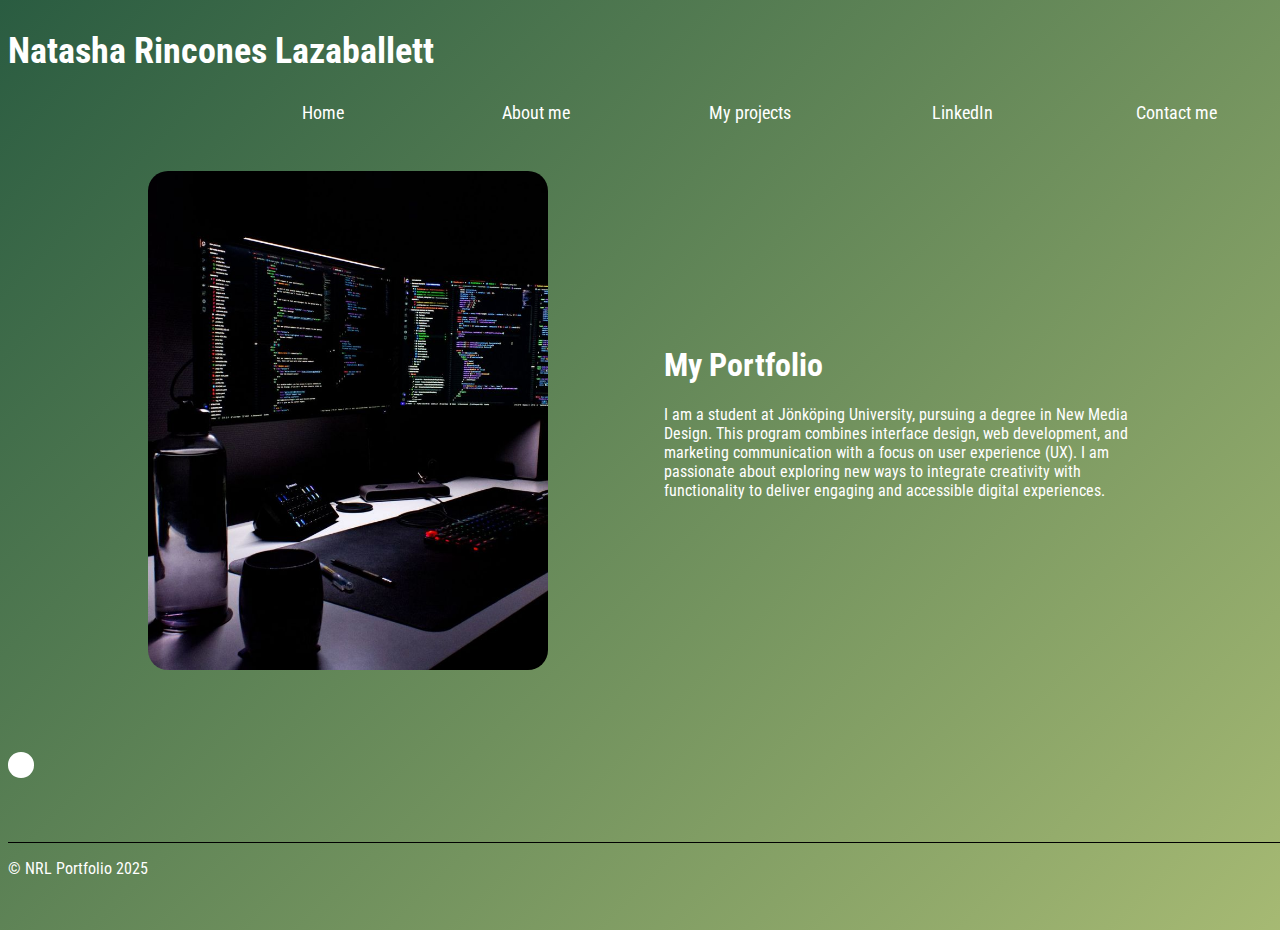
<file: index.html>
<!DOCTYPE html>
<html lang="en">

<head>
    <meta charset="UTF-8">
    <meta name="viewport" content="width=device-width, initial-scale=1.0">
    <title>NRL</title>
    <link rel="stylesheet" href="css/main.css">
    <link rel="preconnect" href="https://fonts.googleapis.com">
<link rel="preconnect" href="https://fonts.gstatic.com" crossorigin>
<link 
href="https://fonts.googleapis.com/css2?family=Roboto+Condensed:ital,wght@0,100..900;1,100..900&display=swap" 
rel="stylesheet">
</head>

<body>
    <header>
        <a href="index.html" class="logo">
            <H2>Natasha Rincones Lazaballett</H2>
        <nav>
            <ul>
                <a href="index.html">
                    <li>Home</li>
                </a>
                <a href="about.html">
                    <li>About me</li>
                </a>
                <a href="projects.html">
                    <li>My projects</li>
                </a>
                <a href="https://www.linkedin.com/in/natasha-rincones-lazaballett/">
                    <li>LinkedIn</li>
                </a>
                <a href="contact.html">
                    <li>Contact me</li>
                </a>
            </ul>
        </nav>
    </header>
    <div class="content">
        <main class="grid-container">
            <img class="main-img" src="img/setup.jpg" alt="Picture of a computer setup">
            <div class="text-content">
                <h1>My Portfolio</h1>
                <p>I am a student at Jönköping University, pursuing a degree in New Media Design. 
                This program combines interface design, web development, and marketing communication with a focus on user experience (UX). 
                I am passionate about exploring new ways to integrate creativity with functionality to deliver engaging and accessible digital experiences.
                </p>
            </div>
        </main>
    <section class="bouncing-circle"></section>
    <footer>
        <p> © NRL Portfolio 2025</p>
    </footer>
</body>

</html>
</file>
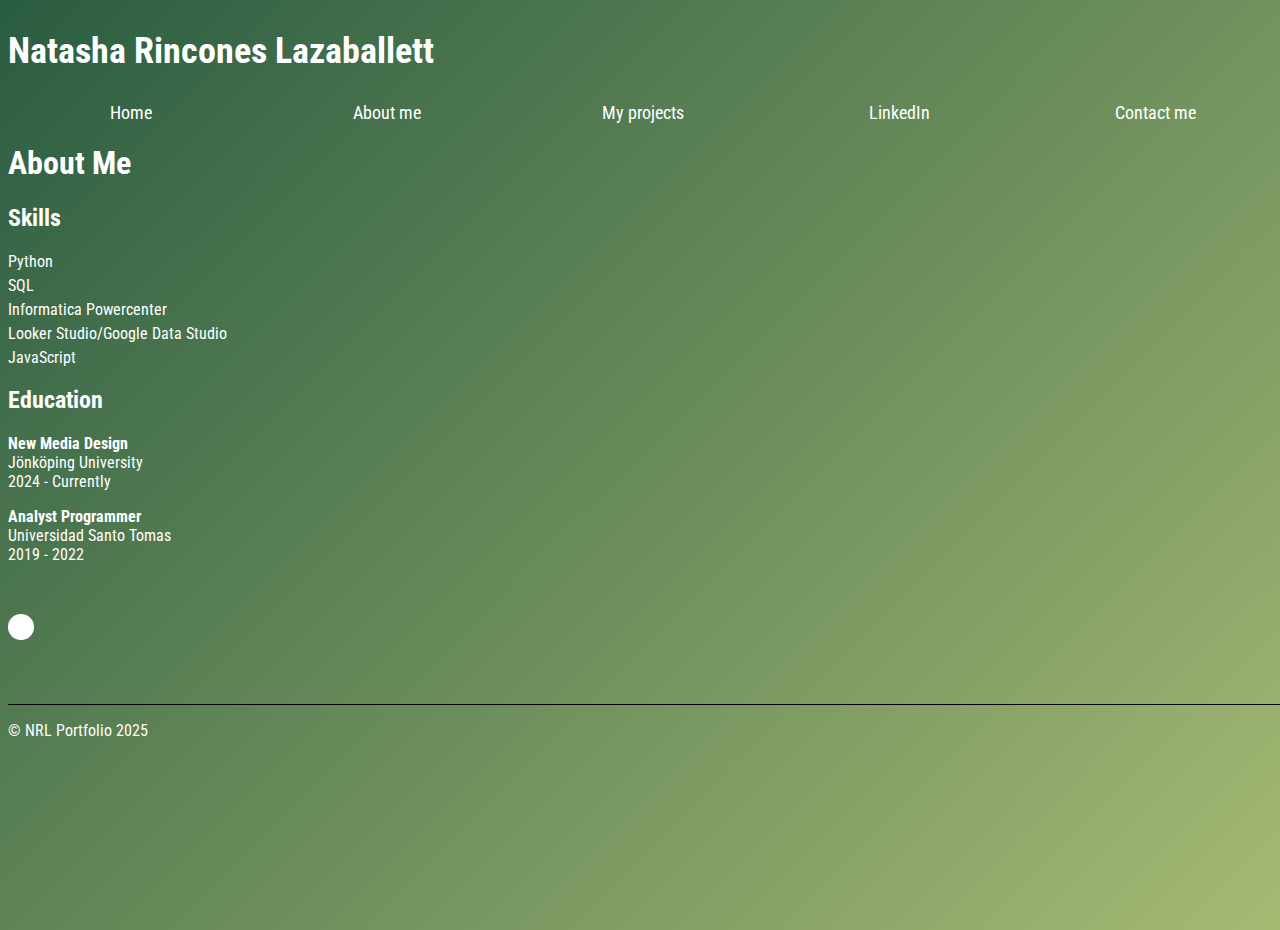
<file: about.html>
<!DOCTYPE html>
<html lang="en">

<head>
    <meta charset="UTF-8">
    <meta name="viewport" content="width=device-width, initial-scale=1.0">
    <title>NRL - About me</title>
    <link rel="stylesheet" href="css/main.css">
    <link rel="preconnect" href="https://fonts.googleapis.com">
<link rel="preconnect" href="https://fonts.gstatic.com" crossorigin>
<link 
href="https://fonts.googleapis.com/css2?family=Roboto+Condensed:ital,wght@0,100..900;1,100..900&display=swap" 
rel="stylesheet">
</head>

<body>
    <header>
        <a href="index.html" class="logo">
            <H2>Natasha Rincones Lazaballett</H2>
        </a>
        <nav>
            <ul>
                <a href="index.html">
                <li>Home</li>
                </a>
                <a href="about.html">
                    <li>About me</li>
                </a>
                <a href="projects.html">
                    <li>My projects</li>
                </a>
                <a href="https://www.linkedin.com/in/natasha-rincones-lazaballett/">
                    <li>LinkedIn</li>
                    </a>
                <a href="contact.html">
                    <li>Contact me</li>
                </a>
            </ul>
        </nav>
    </header>

    <main>
        <h1>About Me</h1>

    <section class="skills">
        <h2>Skills</h2>
        <ul>
            <li>Python</li>
            <li>SQL</li>
            <li>Informatica Powercenter</li>
            <li>Looker Studio/Google Data Studio</li>
            <li>JavaScript</li>
        </ul>
    </section>

    <section class="education">
        <h2>Education</h2>
        <p><strong>New Media Design</strong><br>Jönköping University<br>2024 - Currently</p>
    </section>

        <p><strong>Analyst Programmer</strong><br>Universidad Santo Tomas<br>2019 - 2022</p>

</main>
<section class="bouncing-circle"></section>
<footer>
    <p>© NRL Portfolio 2025</p>
</footer>

</body>
</html>
</file>
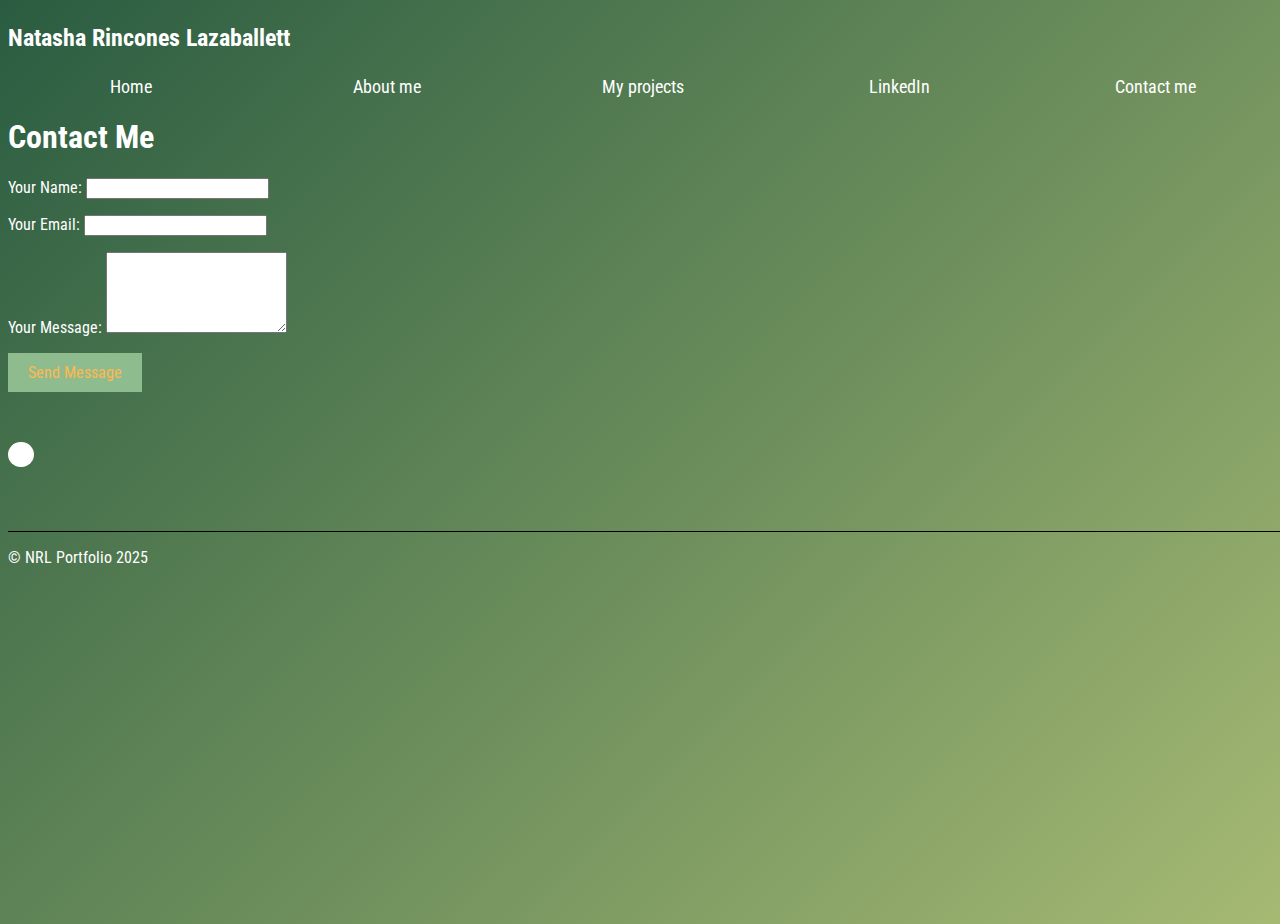
<file: contact.html>
<!DOCTYPE html>
<html lang="en">

<head>
    <meta charset="UTF-8">
    <meta name="viewport" content="width=device-width, initial-scale=1.0">
    <title>Contact Me - NRL</title>
    <link rel="stylesheet" href="css/main.css">
    <link rel="preconnect" href="https://fonts.googleapis.com">
<link rel="preconnect" href="https://fonts.gstatic.com" crossorigin>
<link 
href="https://fonts.googleapis.com/css2?family=Roboto+Condensed:ital,wght@0,100..900;1,100..900&display=swap" 
rel="stylesheet">
</head>

<body>
    <header>
        <a href="index.html" class="logo">
        <p>Natasha Rincones Lazaballett</p>
        </a>
        <nav>
            <ul>
                <a href="index.html">
                    <li>Home</li>
                </a>
                <a href="about.html">
                    <li>About me</li>
                </a>
                <a href="projects.html">
                    <li>My projects</li>
                </a>
                <a href="https://www.linkedin.com/in/natasha-rincones-lazaballett/">
                    <li>LinkedIn</li>
                </a>
                <a href="contact.html">
                    <li>Contact me</li>
                </a>
            </ul>
        </nav>
    </header> 

    <main>
        <h1>Contact Me</h1>

        <form>
                <p><label for="name">Your Name:</label>
                <input type="text" name="name" name="name" required></p>

                <p><label for="email">Your Email:</label>
                <input type="email" name="email" name="email" required></p>

                <p><label for="message">Your Message:</label>
                <textarea class= "message" name="message" rows="5" required></textarea></p>

                <button type="submit">Send Message</button>
        </form>
    </main>
    <div class="envelope">
        <div class="flap"></div>
    </div>
    <section class="bouncing-circle"></section>
    <footer>
        <p>© NRL Portfolio 2025</p>
    </footer>
</body>
</html>
</file>
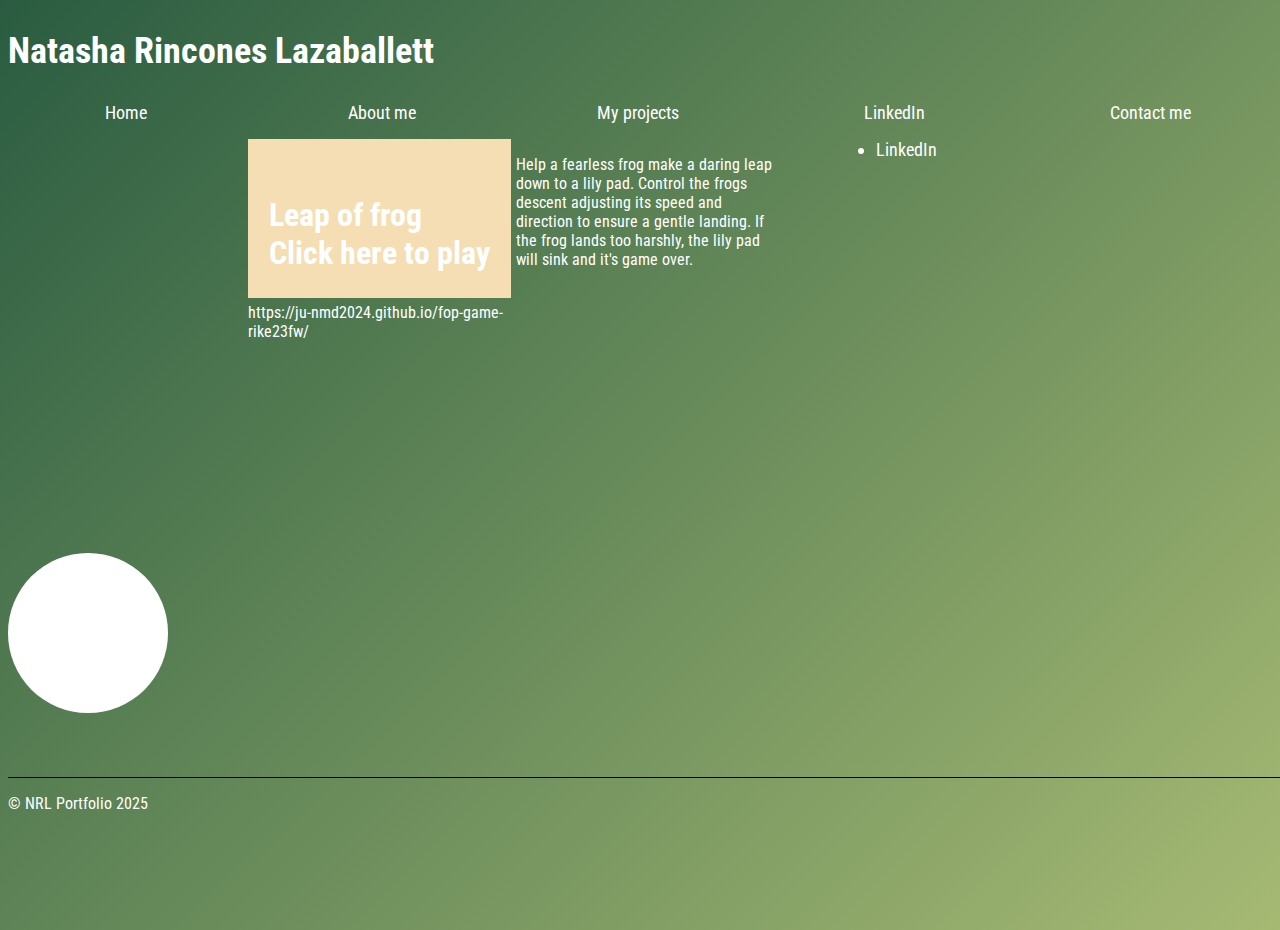
<file: project1.html>
<!DOCTYPE html>
<html lang="en">

<head>
    <meta charset="UTF-8">
    <meta name="viewport" content="width=device-width, initial-scale=1.0">
    <title> Project 1 - NRL</title>
    <link rel="stylesheet" href="css/projects.css">
    <link rel="preconnect" href="https://fonts.googleapis.com">
<link rel="preconnect" href="https://fonts.gstatic.com" crossorigin>
<link 
href="https://fonts.googleapis.com/css2?family=Roboto+Condensed:ital,wght@0,100..900;1,100..900&display=swap" 
rel="stylesheet">
</head>

<body>
    <header>
        <a href="index.html" class="logo">
            <H2>Natasha Rincones Lazaballett</H2>
            </a>
            <nav>
                <ul>
                    <a href="index.html">
                        <li>Home</li>
                    </a>
                    <a href="about.html">
                        <li>About me</li>
                    </a>
                    <a href="projects.html">
                        <li>My projects</li>
                    </a>
                    <a href="https://www.linkedin.com/in/natasha-rincones-lazaballett/">
                        <li>LinkedIn</li>
                    </a>
                    <a href="contact.html">
                        <li>Contact me</li>
                    </a>
                </ul>
            </nav>
    </header>
    <main>
        <div class="container">
    <section> 
        <a href="project1.html"></a>
        <h1>Leap of frog <br>Click here to play</br></break></h1>
    </section>
    <p>Help a fearless frog make a daring leap down to a lily pad. 
    Control the frogs descent adjusting its speed and direction to ensure a gentle landing. 
    If the frog lands too harshly, the lily pad will sink and it's game over. </p>




    <a href="https://www.linkedin.com/in/natasha-rincones-lazaballett/">
        <li>LinkedIn</li>
    </a>

    https://ju-nmd2024.github.io/fop-game-rike23fw/




    </div>
    </main>
    <section class="bouncing-circle"></section>
    <footer>
        <p>© NRL Portfolio 2025</p>
    </footer>
    </body>
    </html>
</file>
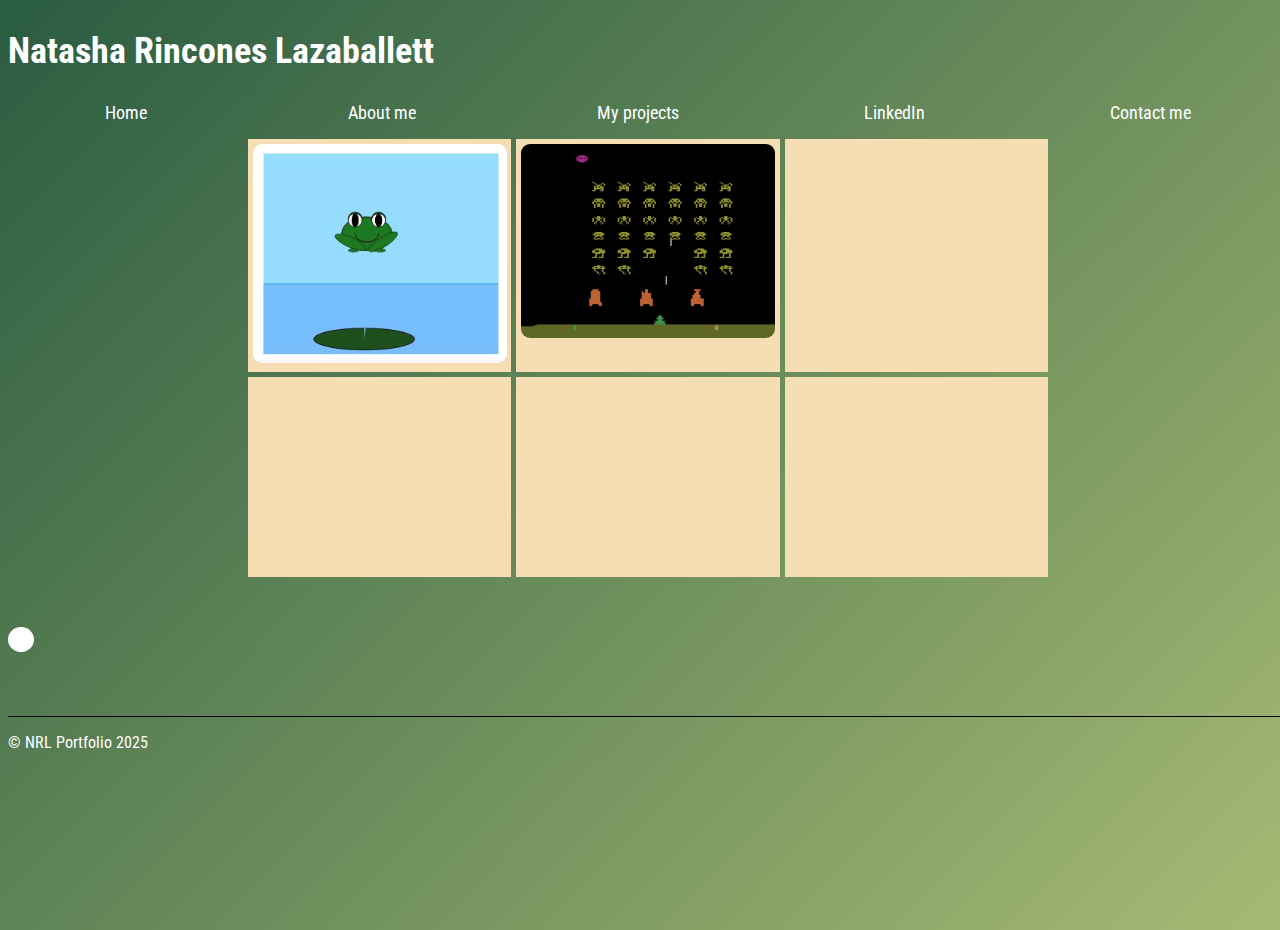
<file: projects.html>
<!DOCTYPE html>
<html lang="en">

<head>
    <meta charset="UTF-8">
    <meta name="viewport" content="width=device-width, initial-scale=1.0">
    <title>My projects - NRL</title>
    <link rel="stylesheet" href="css/projects.css">
    <link rel="preconnect" href="https://fonts.googleapis.com">
<link rel="preconnect" href="https://fonts.gstatic.com" crossorigin>
<link 
href="https://fonts.googleapis.com/css2?family=Roboto+Condensed:ital,wght@0,100..900;1,100..900&display=swap" 
rel="stylesheet">
</head>

<body>
    <div class="gradient-effect"></div>
    <header>
        <a href="index.html" class="logo">
            <H2>Natasha Rincones Lazaballett</H2>
        </a>
        <nav>
            <ul>
                <a href="index.html">
                    <li>Home</li>
                </a>
                <a href="about.html">
                    <li>About me</li>
                </a>
                <a href="projects.html">
                    <li>My projects</li>
                </a>
                <a href="https://www.linkedin.com/in/natasha-rincones-lazaballett/">
                    <li>LinkedIn</li>
                </a>
                <a href="contact.html">
                    <li>Contact me</li>
                </a>
            </ul>
        </nav>
    </header>
    <main>
        <div class="container">
            <section>
                <a href="project1.html">
                <img class="leap_of_frog" src="img/leap_of_frog.jpg" alt="Picture the game leap of frog">
                </a>
            </section>
            <section>
                <a href="project1.html">
                <img class="space_invaders" src="img/space_invaders.jpg" alt="Picture the game space space invaders">
                </a>
            </section>
            <section>
                <a href="project1.html">
                </a>
            </section>
            <section>
                <a href="project1.html">
                </a>
            </section>
            <section>
                <a href="project1.html">
                </a>
            </section>
            <section>
                <a href="project1.html">

                </a>
            </section>
        </div>
    </main>
    <div class="bouncing-circle"></div>
<footer>
    <p>© NRL Portfolio 2025</p>
</footer>
</body>
</html>
</file>
<file: css/main.css>
html, body {
    width: 100%;
    height: 100%;
    padding: 0;
}


*{
    font-family: "Roboto Condensed", serif;
  }
  
  /* HEADER */
  
  .logo{
      font-weight: 700;
      font-size: 1.5rem;
      text-decoration: none;
  }
  
  ul {
    display: flex;
    list-style: none;
    padding-left: 0%;

}

li {margin-right: 10px;
    justify-self: center;}
  
  a  {
      text-decoration: none;
      display: block;
      height: 100%;
      width: 100%;
      color: white;
      font-size:large;
  }
  
  a:hover {
      color:darkseagreen;
  }
  
  
  /* MAIN */
  
  .main-img{
      width: 100%;
      max-width: 400px;
      height: auto;
      display:block;
      border-radius: 20px;
  }

  body {
    background: linear-gradient(-45deg,#f2becf, #ee7752,#cdd783,#2a5c41);
    background-size: 400% 400%;
    animation: gradient 20s;
    /*background-color:#2a5c41; */
    color:white;
}


.skills ul {
    display: block;

}

.skills li {
    margin-bottom: 5px;
    margin-right: auto;
}


.grid-container {
    display: grid;
    grid-template-columns: 1fr 1fr; 
    gap: 2rem; 
    align-items: center; 
    max-width: 1000px; 
    margin: 0 auto; 
    padding: 2rem;
}


/*Animation: Button*/

button {
    background-color: darkseagreen;
    color:#ffb84d;
    padding: 10px 20px;
    border: none;
    font-size: 1rem;
    transition: transform 0.3s ease-in-out;
}

button:hover {
    animation: pulse 0.6s infinite alternate ease-in-out;
}

@keyframes pulse {
    0% {
        transform: scale(1);
    }
    100% {
        transform: scale(1.1);
    }
}


/*Animation: Ball */


.bouncing-circle {
    background-color:white;
    margin-top: 50px;
    height: 2vw; 
    width: 2vw;  
    border-radius: 50%; 
    animation-name: bounce;
    animation-duration: 25s;
    animation-iteration-count: infinite;
    animation-direction: alternate;
    animation-timing-function: ease;
}

@keyframes bounce {
    0% {
        transform: translateX(0px);
    }
    50% {
        transform: translateX(96vw); 
    }
    100% {
        transform: translateX(0px); 
    }
}


/*Animation: Background */

@keyframes gradient{

    0% {
        background-position: 0% 50%;
    }
    50% {
        background-position: 100% 50%;
    }
    100% {
        background-position: 0% 50%;
    }

}


  /* FOOTER */
  
  footer{
      margin-top: 4rem;
      border-top: 1px solid black;
  }



  /*
  RESOURCES

  Gradient background
  https://www.sliderrevolution.com/resources/css-animated-background/
  */
</file>
<file: css/projects.css>
html, body {
    width: 100%;
    height: 100%;
    padding: 0;
}


*{
    font-family: "Roboto Condensed", serif;
}

body {
    /*position: relative;*/
    /*background-color:#2a5c41;*/
    background: linear-gradient(-45deg,#f2becf, #ee7752,#cdd783,#2a5c41);
    background-size: 400% 400%;
    animation: gradient 20s;
    color:white;
}

.logo{
    font-weight: 700;
    font-size: 1.5rem;
    text-decoration: none;
} 

ul {
    display: flex;
    list-style: none;
    padding-left: 0%;
}
  

li {margin-right: 20px;
justify-self: center;}


  a  {
    text-decoration: none;
    display: block;
    height: 100%;
    width: 100%;
    color: white;
    font-size:large;
}

a:hover {
    color:darkseagreen;
}

section:hover{
    background-color:white;
    transform: scale(0.95);
    border-radius: 0.9em;
}


img {
    max-width: 100%;  
    max-height: 100%; 
    object-fit: cover; 
    border-radius: 0.5em;
}

  /* RESPONSIVENESS */

  .container{
    display: grid;
    grid-template-columns: repeat(3, 1fr);
    grid-template-rows: auto;
    gap: 0.3em;
    justify-self: center;
    width: 100%;
    max-width: 800px;
    margin: 0;
    grid-auto-rows: 200px;
}

section {
    background-color:wheat;
    padding: 0.3em;
    min-height: 150px;
    min-width: 150px;
    transition: transform 0.3s ease, background-color 0.3s ease;
    display: flex;
    justify-content: center;
    align-items: center; 
    flex-direction: column;
}

@media (max-width: 1200px) {
    .container {
        grid-template-columns: repeat(3, 1fr)
    }
}

@media (max-width: 900px) {
    .container {
        grid-template-columns: repeat(3, 1fr)
    }
}

@media (max-width: 600px) {
    .container {
        grid-template-columns: repeat(2, 1fr);
    }
}

@media (max-width: 400px) {
    .container {
        grid-template-columns: 1fr;
    }
    .logo {
        font-size: 1.2rem; 
    }
}



/* ANIMATION */

.bouncing-circle {
    background-color:white;
    margin-top: 50px;
    height: 2vw; 
    width: 2vw; 
    border-radius: 50%; 
    animation-name: bounce;
    animation-duration: 25s;
    animation-iteration-count: infinite;
    animation-direction: alternate;
    animation-timing-function: ease;

}

/*Animation: Ball */

@keyframes bounce {
    0% {
        transform: translateX(0px);
    }
    50% {
        transform: translateX(96vw); 
    }
    100% {
        transform: translateX(0px); 
    }
}


/*Animation: Background */

@keyframes gradient{

    0% {
        background-position: 0% 50%;
    }
    50% {
        background-position: 100% 50%;
    }
    100% {
        background-position: 0% 50%;
    }

}


/* FOOTER */

footer{
    margin-top: 4rem;
    border-top: 1px solid black;
}
</file>
